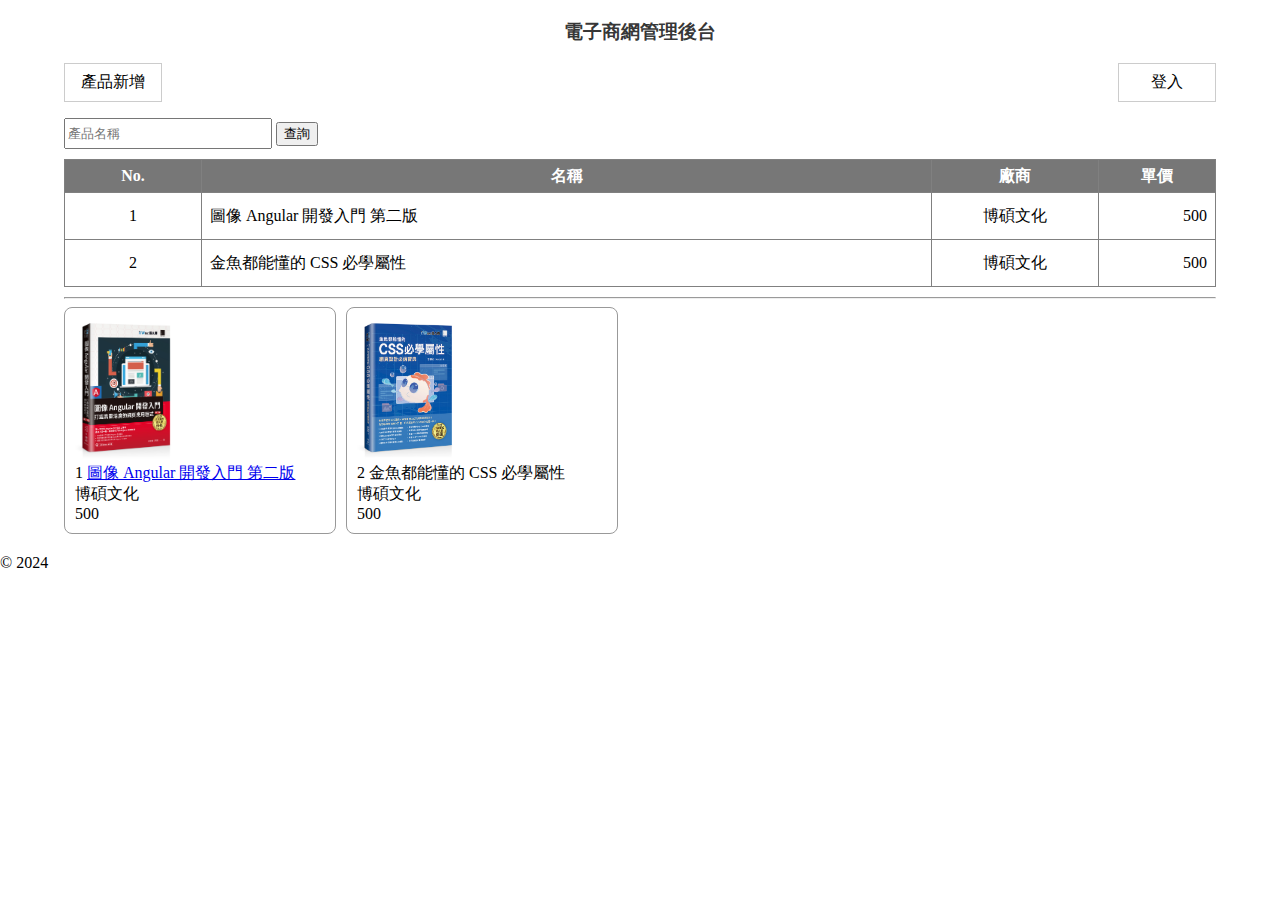
<file: src/index.html>
<!DOCTYPE html>
<html lang="en">
  <head>
    <meta charset="UTF-8" />
    <meta name="viewport" content="width=device-width, initial-scale=1.0" />
    <link rel="stylesheet" href="style.min.css" />
    <title>電子商網管理後台</title>
  </head>
  <body>
    <header>
      <h3>電子商網管理後台</h3>
    </header>
    <section class="body">
      <nav>
        <ul>
          <li>
            <a href="./form.html">產品新增</a>
          </li>
          <li>
            <a>登入</a>
          </li>
        </ul>
      </nav>
      <form>
        <input type="text" placeholder="產品名稱" />
        <button text="button">查詢</button>
      </form>
      <table border="1">
        <tr>
          <th>No.</th>
          <th>名稱</th>
          <th>廠商</th>
          <th>單價</th>
        </tr>
        <tr>
          <td class="id">1</td>
          <td>圖像 Angular 開發入門 第二版</td>
          <td class="company">博碩文化</td>
          <td class="price">500</td>
        </tr>
        <tr>
          <td class="id">2</td>
          <td>金魚都能懂的 CSS 必學屬性</td>
          <td class="company">博碩文化</td>
          <td class="price">500</td>
        </tr>
      </table>
      <hr />
      <div class="card-container">
        <div class="card">
          <img src="./assets/angular.jpg" alt="Angular" width="100" />
          <div>
            <span>1</span>
            <a href="./angular.html">圖像 Angular 開發入門 第二版</a>
          </div>
          <div>博碩文化</div>
          <div>500</div>
        </div>
        <div class="card">
          <img src="./assets/css.jpg" alt="CSS" width="100" />
          <div>
            <span>2</span>
            <span>金魚都能懂的 CSS 必學屬性</span>
          </div>
          <div>博碩文化</div>
          <div>500</div>
        </div>
      </div>
    </section>
    <footer>© 2024</footer>
  </body>
</html>
</file>
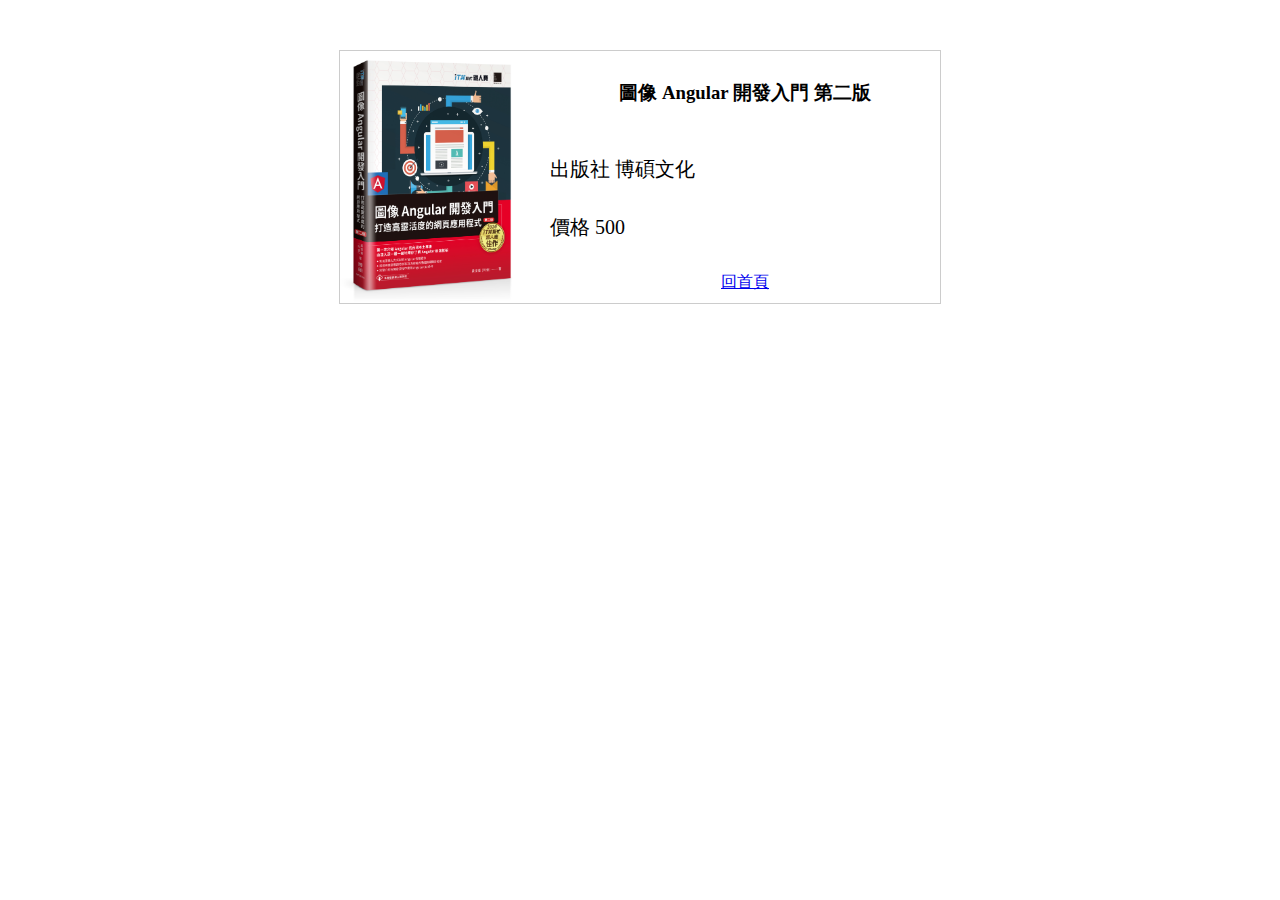
<file: src/angular.html>
<!DOCTYPE html>
<html lang="en">
  <head>
    <meta charset="UTF-8" />
    <meta name="viewport" content="width=device-width, initial-scale=1.0" />
    <title>圖像 Angular 開發入門 第二版</title>
    <link rel="stylesheet" href="./angular.min.css" />
  </head>
  <body>
    <section class="container">
      <img src="./assets/angular.jpg" alt="angular" width="180" />
      <h3>圖像 Angular 開發入門 第二版</h3>
      <div class="column">
        <label>出版社</label>
        <span>博碩文化</span>
      </div>
      <div class="column">
        <label>價格</label>
        <span>500</span>
      </div>
      <div class="toolbar">
        <a href="./index.html">回首頁</a>
      </div>
    </section>
  </body>
</html>
</file>
<file: src/style.min.css>
body{margin:0;padding:0}h3{text-align:center;color:rgba(0,0,0,.8)}section.body{width:90%;margin:0 auto}section nav{margin-bottom:10px}section nav ul{padding-left:0;list-style:none;display:flex;justify-content:space-between}section nav ul>li{border:1px solid #ccc;display:inline-block;padding:8px;width:80px;text-align:center}section nav a{color:#000;text-decoration:none}section nav a:active,section nav a:hover,section nav a:focus{color:#000;text-decoration:none}section input[type=text]{width:200px;height:25px}section table{border-collapse:collapse;width:100%;margin:10px 0}section table th,section table td{height:30px}section table th{background-color:#777;color:#fff}section table tr:hover{background-color:#ff0}section table tr>td{padding:8px}section table tr>td.id{width:120px;text-align:center}section table tr>td.company{width:150px;text-align:center}section table tr>td.price{width:100px;text-align:right}section .card-container{display:flex;flex-direction:row;gap:10px}section .card-container .card{border:solid 1px #999;padding:10px;border-radius:8px;flex-basis:250px}footer{margin-top:20px}/*# sourceMappingURL=style.min.css.map */
</file>
<file: src/angular.min.css>
section.container{margin:0 auto;margin-top:50px;width:600px;border:solid 1px #ccc;display:grid;grid-template-columns:200px 1fr;gap:10px}section img{grid-row:1/5}section h3,section div.toolbar{text-align:center;align-self:center}section div.column{font-size:20px;align-self:center}section a{font-style:20px}section a:active,section a:hover,section a:focus{color:#000;text-decoration:none}/*# sourceMappingURL=angular.min.css.map */
</file>
